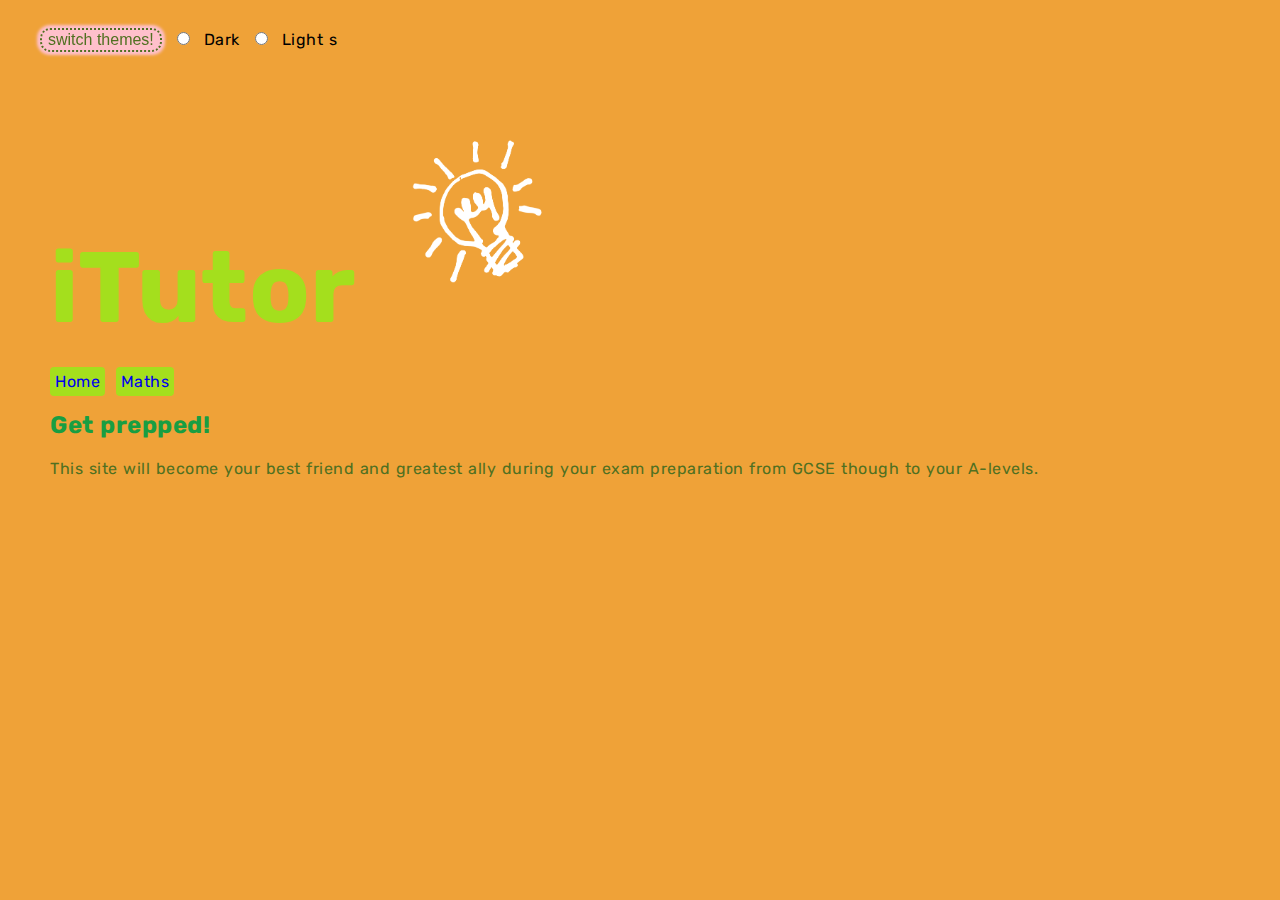
<file: index.html>
<!DOCTYPE html>
<html lang="en">
  <head>
    <meta charset="UTF-8" />
    <meta name="viewport" content="width=device-width, initial-scale=1.0" />
    <title>Document</title>
    <meta name="description" content="Exam prep quizes..." />
    <!-- <link rel="stylesheet" href="/CSS/reset.css"> -->
    <link rel="stylesheet" href="./CSS/style.css" />
    <link type="text/css"  href="https://rawgit.com/elrumordelaluz/csshake/master/dist/csshake.min.css"></link>
    <link
      rel="stylesheet"
      href="https://fonts.googleapis.com/css?family=Rubik"
    />
    <style>
      body {
        font-family: "Rubik", sans-serif;
      }
    </style>
  </head>
  <body>
    <!-- <button class="themebutton" id="darkbutton">Switch themes!</button> -->
    <header>
      <form id="displayMode">
        <button class="hover">switch themes!</button>
        <label class="displayLabel" for="dark">
          <input
            type="radio"
            name="mode"
            id="themeSwitch"
            class="mode"
            value="dark"
          />
          <span>Dark</span>
        </label>
        <label class="displayLabel" for="light">
          <input
            type="radio"
            name="mode"
            id="themeSwitchBack"
            class="mode"
            value="light"
          />
          <span>Light</span>
        </label>s
      </form>
    </header>
    <h1>
      iTutor
      <img
        class="lightbulb"
        src="./Assets/visual-flare /sketches for site background2.png"
        alt="lightbulb"
      />
    </h1>

    <nav>
      <a href="../index.html">Home</a>
      <a href="./HTML/maths.html">Maths</a>
    </nav>
    <div class="box">
      <h2>Get prepped!</h2>
      <p>
        This site will become your best friend and greatest ally during your
        exam preparation from GCSE though to your A-levels.
      </p>
    </div>

    <!-- <script src="billie.js"></script> -->
    <script src="./JavaScript/theme-test.js"></script>
  </body>
</html>
</file>
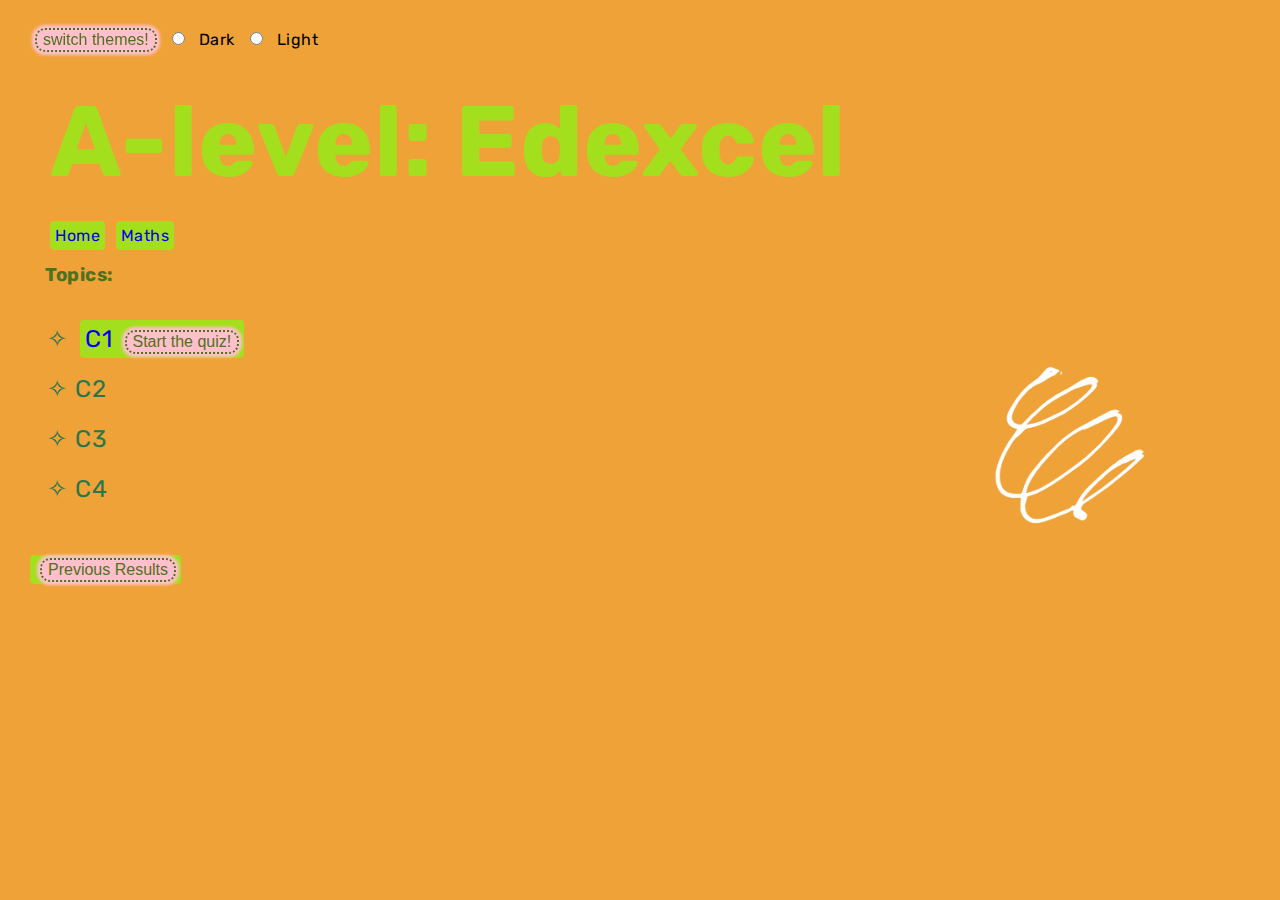
<file: HTML/a-level-edexcel.html>
<!DOCTYPE html>
<html lang="en">
  <head>
    <meta charset="UTF-8" />
    <meta name="viewport" content="width=device-width, initial-scale=1.0" />
    <title>Document</title>
    <link rel="stylesheet" href="../CSS/style.css" />
    <link type="text/css"  href="https://rawgit.com/elrumordelaluz/csshake/master/dist/csshake.min.css"></link>
    <link
      rel="stylesheet"
      href="https://fonts.googleapis.com/css?family=Rubik"
    />
    <style>
      body {
        font-family: "Rubik", sans-serif;
      }
    </style>
  </head>
  <body>
    <form id="displayMode">
      <button class="hover">switch themes!</button>
      <label class="displayLabel" for="dark">
        <input
          type="radio"
          name="mode"
          id="themeSwitch"
          class="mode"
          value="dark"
        />
        <span>Dark</span>
      </label>
      <label class="displayLabel" for="light">
        <input
          type="radio"
          name="mode"
          id="themeSwitchBack"
          class="mode"
          value="light"
        />
        <span>Light</span>
      </label>
    </form>
    <h1>A-level: Edexcel</h1>
    <nav>
      <a href="../index.html">Home</a>
      <a href="maths.html">Maths</a>
    </nav>
    <h3>Topics:</h3>
    <ul>
      <img
        class="squiggle"
        src="../Assets/visual-flare /squiggle.png"
        alt="squiggle"
      />
      <li>
        <a href="c1.html"
          >C1
          <button>Start the quiz!</button>
        </a>
      </li>
      <li>C2</li>
      <li>C3</li>
      <li>C4</li>
    </ul>
    <a href="results.html"><button>Previous Results</button></a>
    <script src="../JavaScript/theme-test.js"></script>
  </body>
</html>
</file>
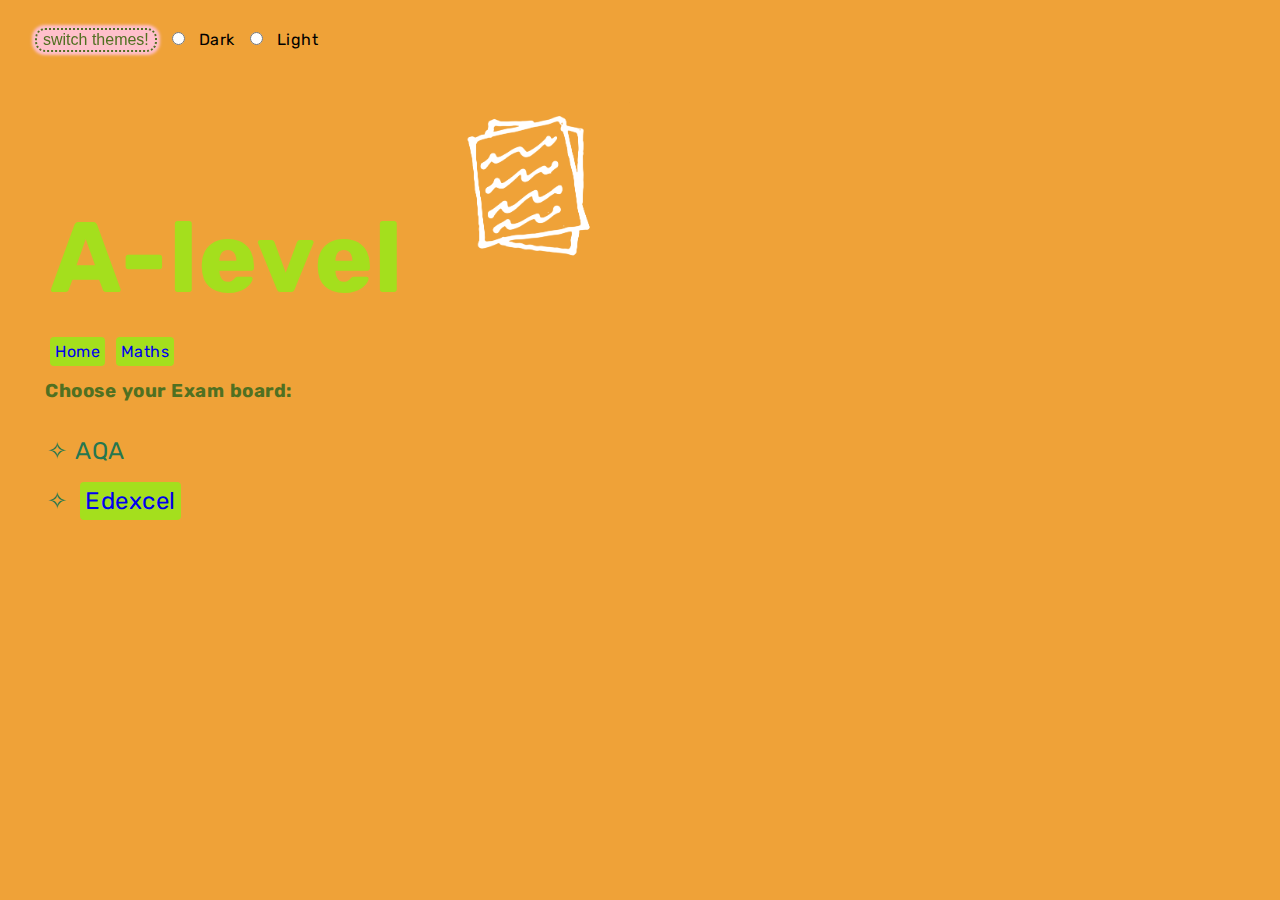
<file: HTML/a-level.html>
<!DOCTYPE html>
<html lang="en">
  <head>
    <meta charset="UTF-8" />
    <meta name="viewport" content="width=device-width, initial-scale=1.0" />
    <title>Document</title>
    <link rel="stylesheet" href="../CSS/style.css" />
    <link type="text/css"  href="https://rawgit.com/elrumordelaluz/csshake/master/dist/csshake.min.css"></link>
    <link
      rel="stylesheet"
      href="https://fonts.googleapis.com/css?family=Rubik"
    />
    <style>
      body {
        font-family: "Rubik", sans-serif;
      }
    </style>
  </head>
  <body>
    <form id="displayMode">
      <button class="hover">switch themes!</button>
      <label class="displayLabel" for="dark">
        <input
          type="radio"
          name="mode"
          id="themeSwitch"
          class="mode"
          value="dark"
        />
        <span>Dark</span>
      </label>
      <label class="displayLabel" for="light">
        <input
          type="radio"
          name="mode"
          id="themeSwitchBack"
          class="mode"
          value="light"
        />
        <span>Light</span>
      </label>
    </form>
    <h1>
      A-level
      <img class="paper" src="../Assets/visual-flare /paper.png" alt="notes2" />
    </h1>
    <nav>
      <a href="../index.html">Home</a>
      <a href="maths.html">Maths</a>
    </nav>
    <h3>Choose your Exam board:</h3>
    <ul>
      <li>AQA</li>
      <li><a href="a-level-edexcel.html">Edexcel</a></li>
    </ul>
    <script src="../JavaScript/theme-test.js"></script>
  </body>
</html>
</file>
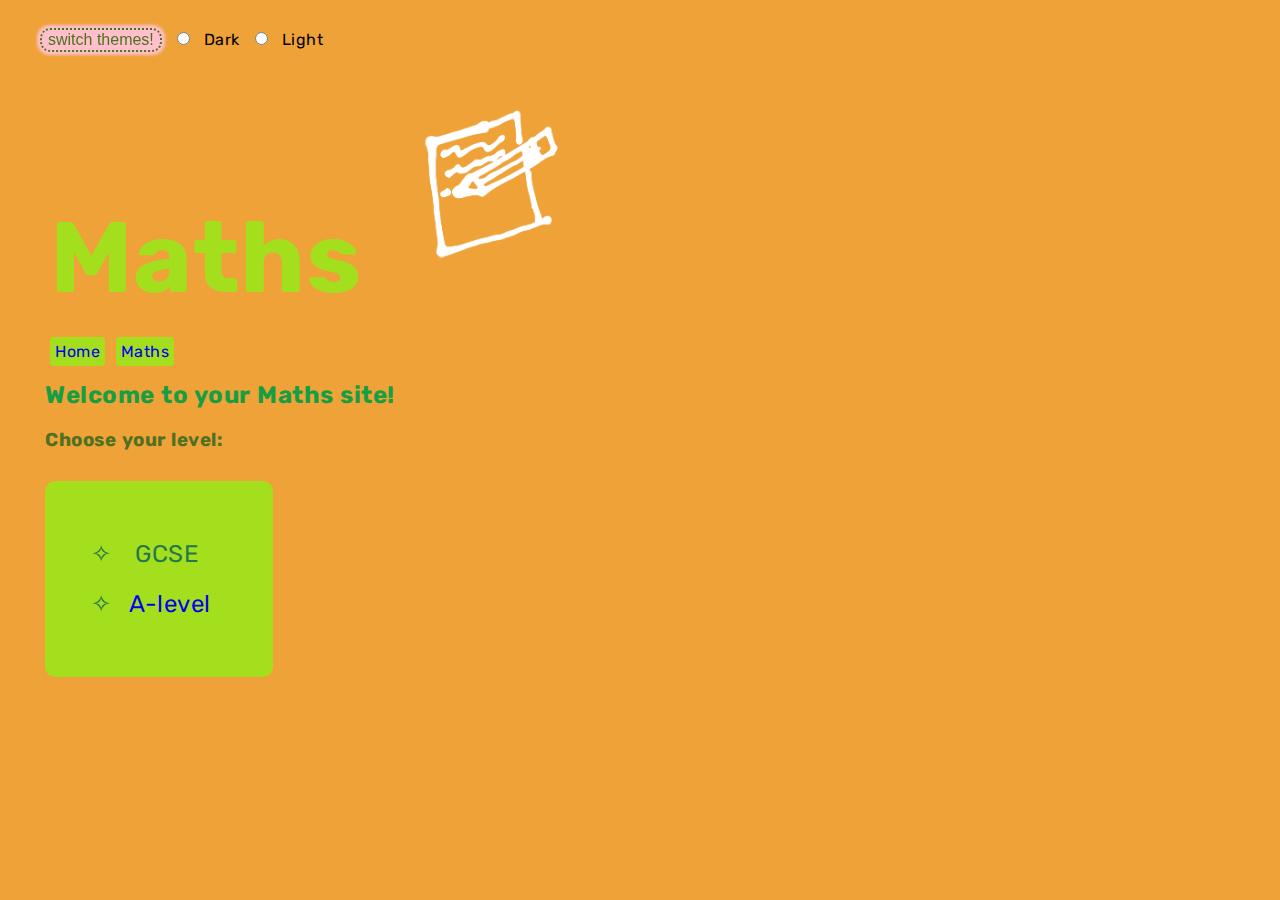
<file: HTML/maths.html>
<!DOCTYPE html>
<html lang="en">
  <head>
    <meta charset="UTF-8" />
    <meta name="viewport" content="width=device-width, initial-scale=1.0" />
    <title>Document</title>
    <link rel="stylesheet" href="../CSS/style.css" />
    <link type="text/css"  href="https://rawgit.com/elrumordelaluz/csshake/master/dist/csshake.min.css"></link>
    <link
      rel="stylesheet"
      href="https://fonts.googleapis.com/css?family=Rubik"
    />
    <style>
      body {
        font-family: "Rubik", sans-serif;
      }
    </style>
  </head>
  <body>
    <header>
      <form id="displayMode">
        <button class="hover">switch themes!</button>
        <label class="displayLabel" for="dark">
          <input
            type="radio"
            name="mode"
            id="themeSwitch"
            class="mode"
            value="dark"
          />
          <span>Dark</span>
        </label>
        <label class="displayLabel" for="light">
          <input
            type="radio"
            name="mode"
            id="themeSwitchBack"
            class="mode"
            value="light"
          />
          <span>Light</span>
        </label>
      </form>
    </header>
    <h1>
      Maths
      <img
        class="notepad"
        src="../Assets/visual-flare /notepad.png"
        alt="notes"
      />
    </h1>
    <nav>
      <a href="../index.html">Home</a>
      <a href="maths.html">Maths</a>
    </nav>
    <h2>Welcome to your Maths site!</h2>
    <h3>Choose your level:</h3>
    <div class="card">
      <ul>
        <li>GCSE</li>
        <li><a href="a-level.html">A-level</a></li>
      </ul>
    </div>
    <script src="../JavaScript/theme-test.js"></script>
  </body>
</html>
</file>
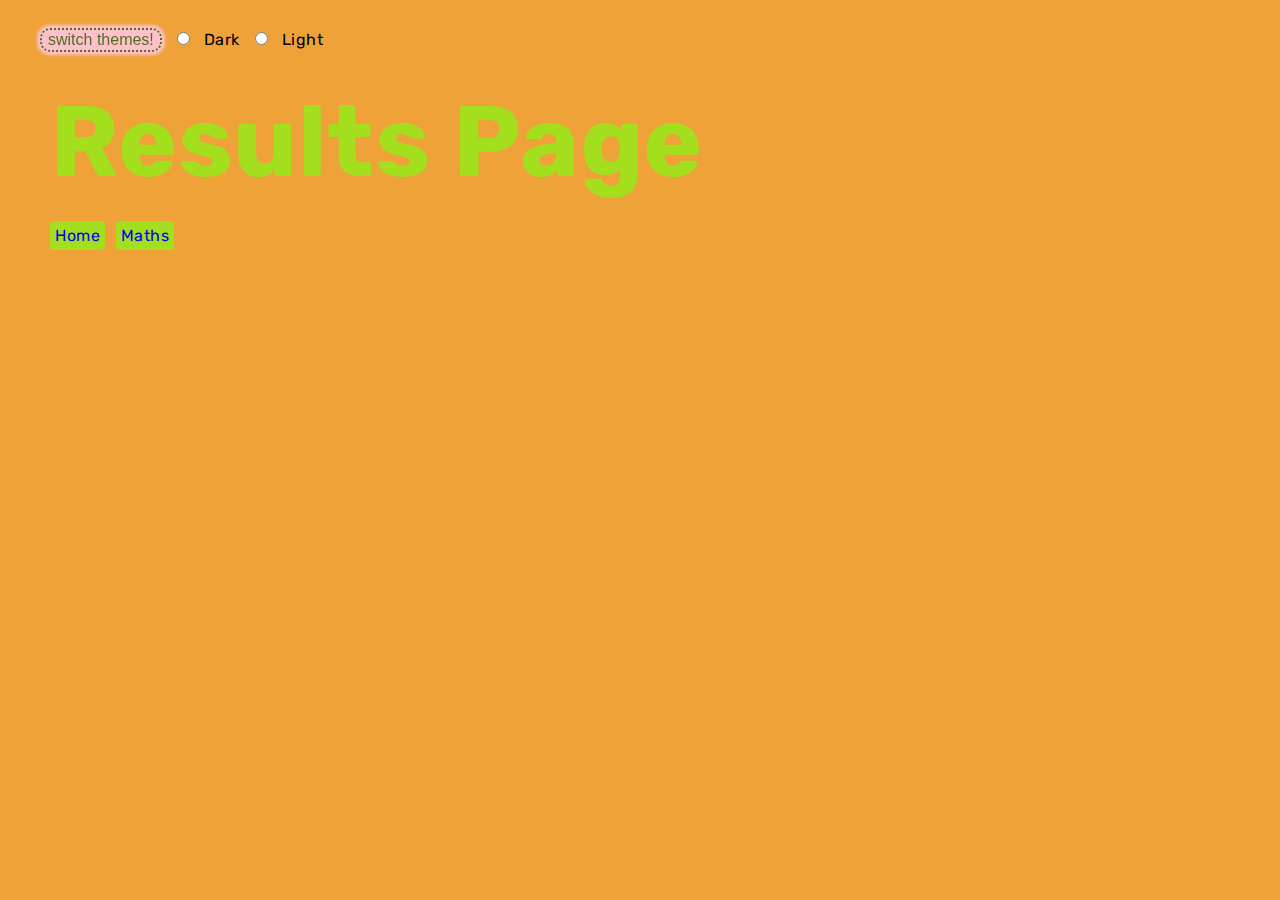
<file: HTML/results.html>
<!DOCTYPE html>
<html lang="en">
  <head>
    <meta charset="UTF-8" />
    <meta name="viewport" content="width=device-width, initial-scale=1.0" />
    <title>Document</title>
    <link rel="stylesheet" href="../CSS/style.css" />
    <link
      rel="stylesheet"
      href="https://fonts.googleapis.com/css?family=Rubik"
    />
    <style>
      body {
        font-family: "Rubik", sans-serif;
      }
    </style>
  </head>
  <body>
    <header>
      <form id="displayMode">
        <button class="hover">switch themes!</button>
        <label class="displayLabel" for="dark">
          <input
            type="radio"
            name="mode"
            id="themeSwitch"
            class="mode"
            value="dark"
          />
          <span>Dark</span>
        </label>
        <label class="displayLabel" for="light">
          <input
            type="radio"
            name="mode"
            id="themeSwitchBack"
            class="mode"
            value="light"
          />
          <span>Light</span>
        </label>
      </form>
    </header>
    
    <h1> Results Page </h1>
    <nav>
      <a href="../index.html">Home</a>
      <a href="maths.html">Maths</a>
    </nav>
    <canvas id="resultsChart"></canvas>

    <script src="../JavaScript/theme-test.js"></script>

  </body>
</html>
</file>
<file: CSS/style.css>
* {
  margin-left: 5px;
}

h1 {
  color: #a4df1d;
  font-size: 100px;
  margin-left: 20px;
  margin: 2%;
}

img.lightbulb {
  object-fit: scale-down;
  display: inline-block;
  width: 200px;
  height: 200px;
  padding: 5px;
}

img.notepad {
  object-fit: scale-down;
  display: inline-block;
  width: 200px;
  height: 200px;
  padding: 5px;
  margin-top: 0;
}

img.paper {
  object-fit: scale-down;
  display: inline-block;
  width: 200px;
  height: 200px;
  padding: 5px;
  margin-top: 0;
}

img.squiggle {
  object-fit: scale-down;
  display: inline-flex;
  width: 200px;
  height: 200px;
  padding: 5px;
  margin-right: 100px;
  margin-bottom: 50px;
  float: right;
}

h2 {
  color: #189e42;
  margin-left: 20px;
}

h3 {
  color: #507021;
  margin-left: 20px;
}

a:link {
  background-color: #a4df1d;
  text-decoration: none;
  border-radius: 4px;
  padding: 5px;
}

p {
  color: #507021;
  margin-left: 20px;
}

body {
  background-color: #efa238;
  letter-spacing: 0.5px;
  word-spacing: 1px;
  margin-left: 20px;
}

nav {
  color: lime;
  margin-left: 20px;
}

.card {
  display: flex;
  justify-content: left;
  align-items: center;
  width: 180px;
  padding: 1.5rem;
  margin-top: 30px;
  margin-left: 20px;
  background: #a4df1d;
  color: #135e30;
  text-align: center;
  border-radius: 10px;
  cursor: pointer;
  border: 2px;
  box-shadow: 0 0 50px 15px none;
}

ul {
  font-size: 18pt;
  list-style-type: " ✧ ";
  color: #257750;
  line-height: 50px;
}

img {
  border-radius: 20px;
  max-width: 90%;
  display: block;
  margin-top: 30px;
  margin-left: auto;
  margin-right: auto;
}

button {
  font-size: medium;
  border-color: #507021;
  border-style: dotted;
  background-color: pink;
  color: #507021;
  border-radius: 10px;
  box-shadow: 0 0 3px 3px pink;
  cursor: pointer;
  margin-top: 20px;
  margin-bottom: 5px;
}

canvas {
  border-radius: 25px;
  max-width: 30%;
  display: block;
  margin-left: auto;
  margin-right: auto;
  width: 50%;
}

.dark {
  color: #85c721;
  background-color: #0c1453;
}

.light {
  color: #a4df1d;
  background-color: #efa238;
}

.hover {
  animation: shake 0.82s cubic-bezier(0.36, 0.07, 0.19, 0.97) both;
  transform: translate3d(0, 0, 0);
  backface-visibility: hidden;
  perspective: 1000px;
}

@keyframes shake {
  10%,
  90% {
    transform: translate3d(-1px, 0, 0);
  }

  20%,
  80% {
    transform: translate3d(2px, 0, 0);
  }

  30%,
  50%,
  70% {
    transform: translate3d(-4px, 0, 0);
  }

  40%,
  60% {
    transform: translate3d(4px, 0, 0);
  }
}
</file>
